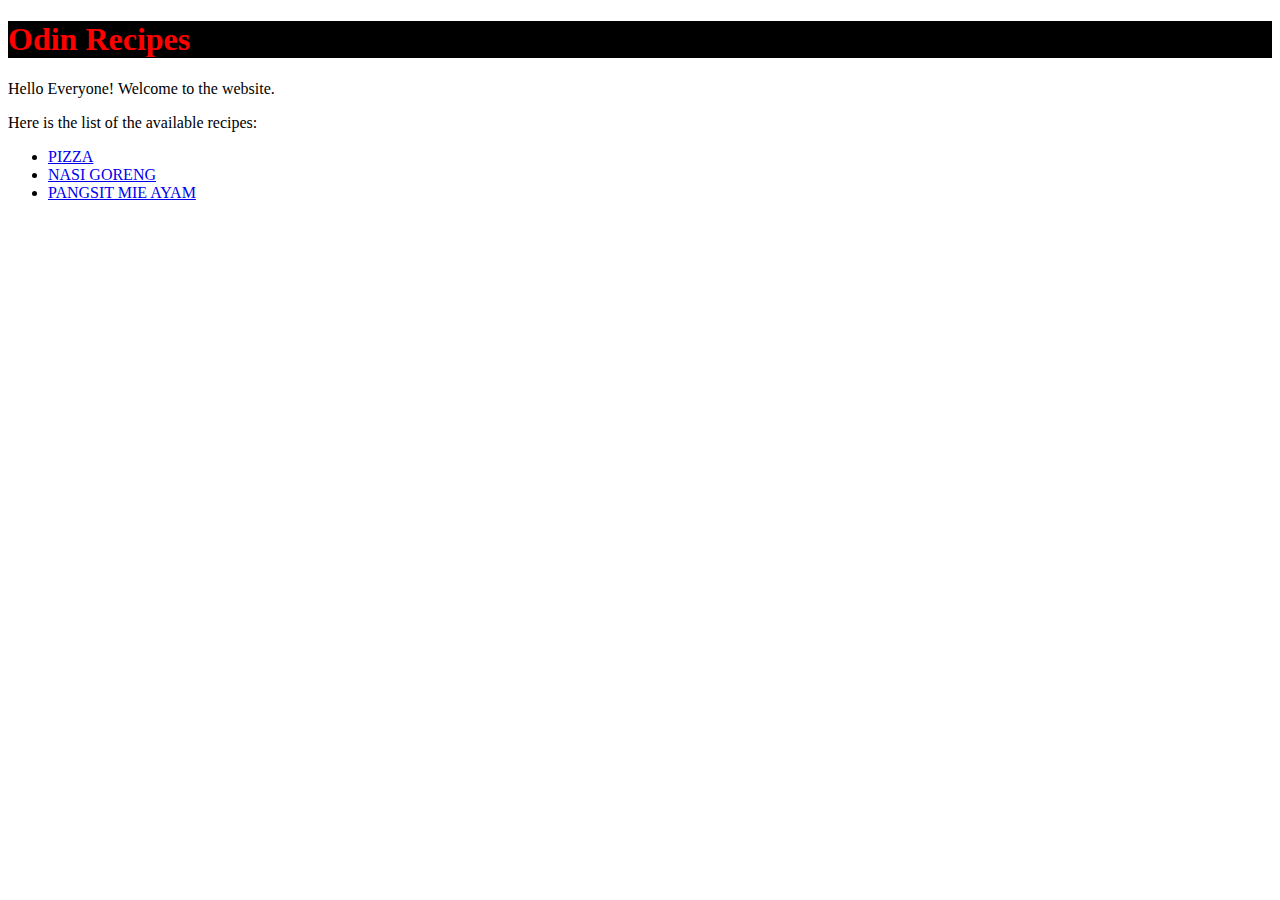
<file: index.html>
<!DOCTYPE html>
<html lang="EN">
    <head>
        <meta charset="UTF-8">
        <title>Odin Recipes</title>
        <link rel="stylesheet" href="styles.css">
    </head>

    <body>
        <h1>Odin Recipes</h1>
        <p>Hello Everyone! Welcome to the website.</p>
        Here is the list of the available recipes:
        <ul>
            <li><a href=recipes/pizza.html>PIZZA</a></li>
            <li><a href=recipes/nasi_goreng.html>NASI GORENG</a></li>
            <li><a href=recipes/pangsit_mie_ayam.html>PANGSIT MIE AYAM</a></li>
        </ul>
    </body>
</html>
</file>
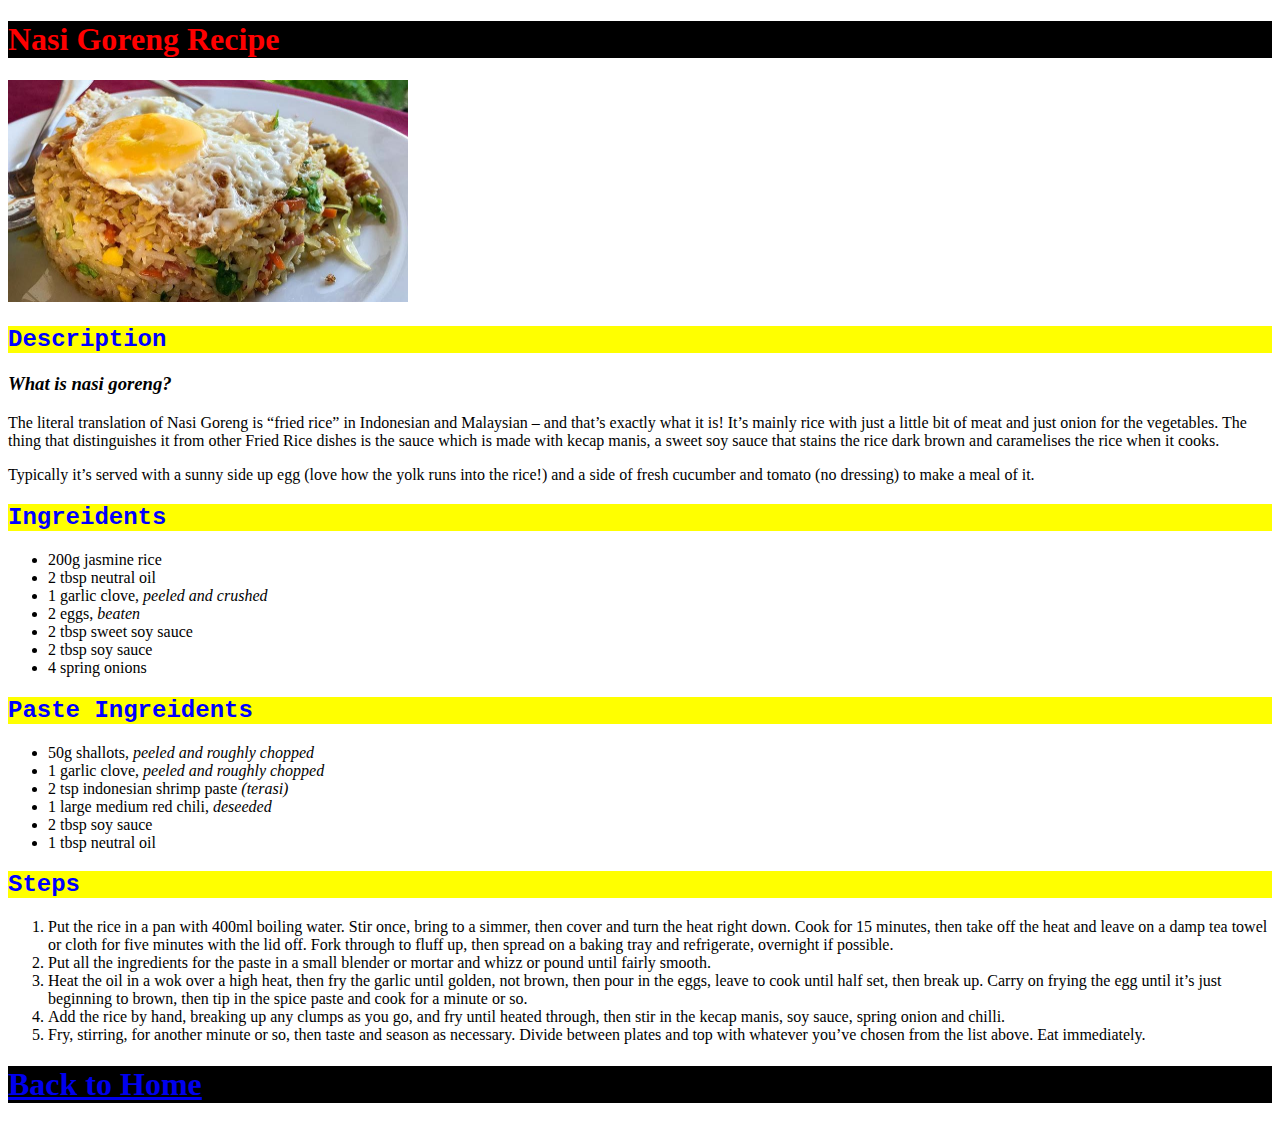
<file: recipes/nasi_goreng.html>
<!DOCTYPE html>
<html lang="en">
<head>
    <meta charset="UTF-8">
    <title>Nasi Goreng Recipe</title>
    <link rel="stylesheet" href="../styles.css">
</head>
<body>
    <h1>Nasi Goreng Recipe</h1>
    <img src="../images/nasi_goreng.jpg" alt="nasi goreng image">

    <h2>Description</h2>
    <h3><em>What is nasi goreng?</em></h3>
    <p>
        The literal translation of Nasi Goreng is “fried rice” in Indonesian and Malaysian – 
        and that’s exactly what it is! It’s mainly rice with just a little bit of meat and just onion for the vegetables. 
        The thing that distinguishes it from other Fried Rice dishes is the sauce which is made with kecap manis, 
        a sweet soy sauce that stains the rice dark brown and caramelises the rice when it cooks.
    </p>

    <p>
        Typically it’s served with a sunny side up egg (love how the yolk runs into the rice!) and 
        a side of fresh cucumber and tomato (no dressing) to make a meal of it.
    </p>

    <h2>Ingreidents</h2>
    <ul>
        <li>200g jasmine rice</li>
        <li>2 tbsp neutral oil</li>
        <li>1 garlic clove, <em>peeled and crushed</em></li>
        <li>2 eggs, <em>beaten</em></li>
        <li>2 tbsp sweet soy sauce</li>
        <li>2 tbsp soy sauce</li>
        <li>4 spring onions</li>        
    </ul>
    <h2>Paste Ingreidents</h2>
    <ul>
        <li>50g shallots, <em>peeled and roughly chopped</em></li>
        <li>1 garlic clove, <em>peeled and roughly chopped</em></li>
        <li>2 tsp indonesian shrimp paste <em>(terasi)</em></li>
        <li>1 large medium red chili, <em>deseeded</em></li>
        <li>2 tbsp soy sauce</li>
        <li>1 tbsp neutral oil</li>        
    </ul>

    <h2>Steps</h2>
    <ol>
        <li>
            Put the rice in a pan with 400ml boiling water. Stir once, bring to a simmer, then cover and turn the heat right down. 
            Cook for 15 minutes, then take off the heat and leave on a damp tea towel or cloth for five minutes with the lid off. 
            Fork through to fluff up, then spread on a baking tray and refrigerate, overnight if possible.
        </li>
        <li>
            Put all the ingredients for the paste in a small blender or mortar and whizz or pound until fairly smooth.
        </li>
        <li>
            Heat the oil in a wok over a high heat, then fry the garlic until golden, not brown, then pour in the eggs, leave to cook until half set, then break up. 
            Carry on frying the egg until it’s just beginning to brown, then tip in the spice paste and cook for a minute or so.
        </li>
        <li>
            Add the rice by hand, breaking up any clumps as you go, and fry until heated through, then stir in the kecap manis, soy sauce, spring onion and chilli.
        </li>
        <li>
            Fry, stirring, for another minute or so, then taste and season as necessary. 
            Divide between plates and top with whatever you’ve chosen from the list above. Eat immediately.
        </li>
    </ol>
    <h1><a href=../index.html>Back to Home</a></h1>
</body>
</html>
</file>
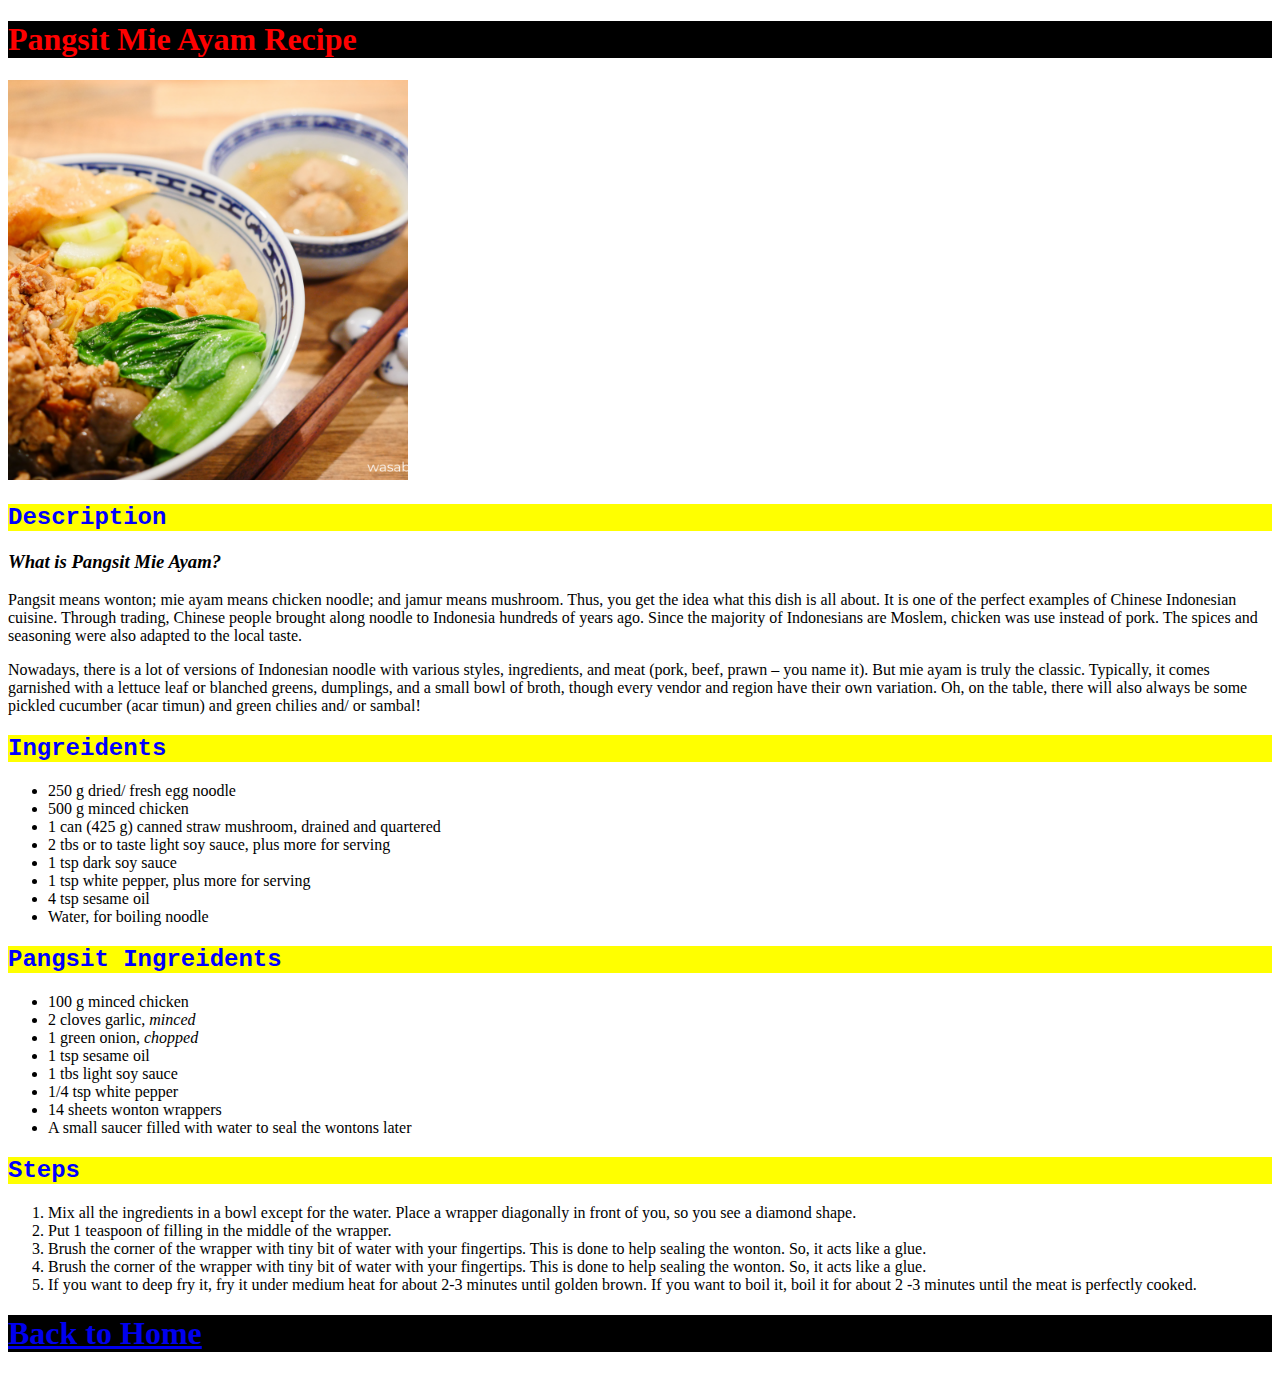
<file: recipes/pangsit_mie_ayam.html>
<!DOCTYPE html>
<html lang="en">
<head>
    <meta charset="UTF-8">
    <title>Pangsit Mie Ayam Recipe</title>
    <link rel="stylesheet" href="../styles.css">
</head>
<body>
    <h1>Pangsit Mie Ayam Recipe</h1>
    <img src="../images/pangsit_mie_ayam.png" alt="Pangsit Mie Ayam image">

    <h2>Description</h2>
    <h3><em>What is Pangsit Mie Ayam?</em></h3>
    <p>        
        Pangsit means wonton; mie ayam means chicken noodle; and jamur means mushroom. 
        Thus, you get the idea what this dish is all about. It is one of the perfect examples of Chinese Indonesian cuisine. 
        Through trading, Chinese people brought along noodle to Indonesia hundreds of years ago. 
        Since the majority of Indonesians are Moslem, chicken was use instead of pork. The spices and seasoning were also adapted to the local taste.
    </p>

    <p>
        Nowadays, there is a lot of versions of Indonesian noodle with various styles, ingredients, and meat (pork, beef, prawn – you name it). 
        But mie ayam is truly the classic. Typically, it comes garnished with a lettuce leaf or blanched greens, dumplings, and a small bowl of broth, 
        though every vendor and region have their own variation. 
        Oh, on the table, there will also always be some pickled cucumber (acar timun) and green chilies and/ or sambal!
    </p>

    <h2>Ingreidents</h2>
    <ul>
        <li>250 g dried/ fresh egg noodle</li>
        <li>500 g minced chicken</li>
        <li>1 can (425 g) canned straw mushroom, drained and quartered</li>
        <li>2 tbs or to taste light soy sauce, plus more for serving</li>
        <li>1 tsp dark soy sauce</li>
        <li>1 tsp white pepper, plus more for serving</li>
        <li>4 tsp sesame oil</li>
        <li>Water, for boiling noodle</li>        
    </ul>
    <h2>Pangsit Ingreidents</h2>
    <ul>
        <li>100 g minced chicken</li>
        <li>2 cloves garlic, <em>minced</em></li>
        <li>1 green onion, <em>chopped</em></li>
        <li>1 tsp sesame oil</li>
        <li>1 tbs light soy sauce</li>
        <li>1/4 tsp white pepper</li>
        <li>14 sheets wonton wrappers</li>
        <li>A small saucer filled with water to seal the wontons later</li>        
    </ul>

    <h2>Steps</h2>
    <ol>
        <li>
            Mix all the ingredients in a bowl except for the water. Place a wrapper diagonally in front of you, so you see a diamond shape.
        </li>
        <li>
            Put 1 teaspoon of filling in the middle of the wrapper.
        </li>
        <li>
            Brush the corner of the wrapper with tiny bit of water with your fingertips. This is done to help sealing the wonton. So, it acts like a glue.
        </li>
        <li>
            Brush the corner of the wrapper with tiny bit of water with your fingertips. This is done to help sealing the wonton. So, it acts like a glue.
        </li>
        <li>
            If you want to deep fry it, fry it under medium heat for about 2-3 minutes until golden brown. 
            If you want to boil it, boil it for about 2 -3 minutes until the meat is perfectly cooked.
        </li>
    </ol>

    <h1><a href=../index.html>Back to Home</a></h1>
</body>
</html>
</file>
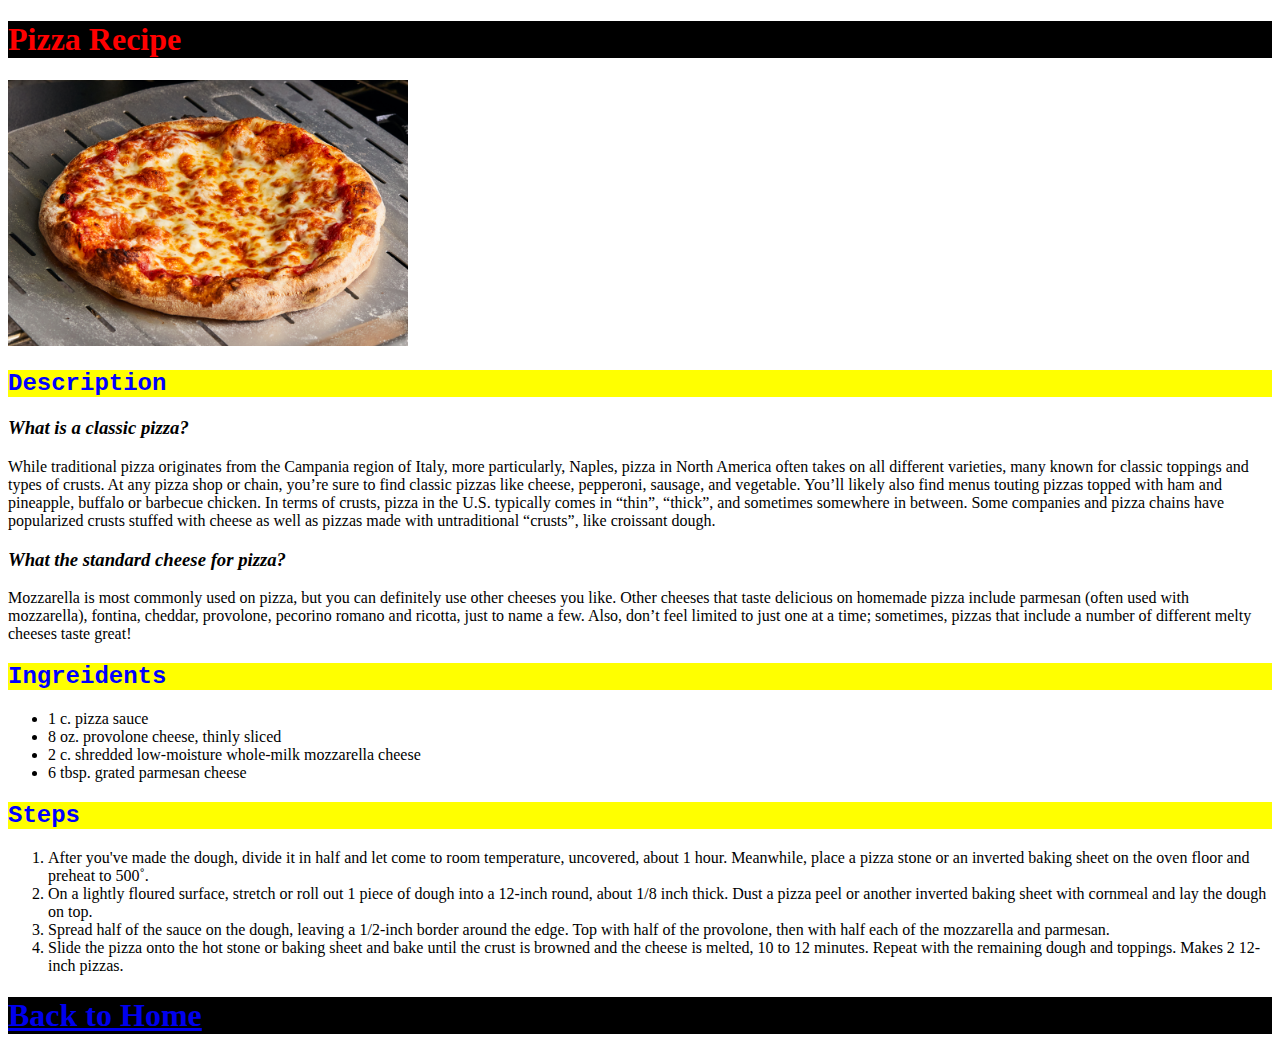
<file: recipes/pizza.html>
<!DOCTYPE html>
<html lang="en">
<head>
    <meta charset="UTF-8">
    <title>Pizza Recipe</title>
    <link rel="stylesheet" href="../styles.css">
</head>
<body>
    <h1>Pizza Recipe</h1>
    <img src="../images/pizza.jpeg" alt="cheese pizza image">

    <h2>Description</h2>
    <h3><em>What is a classic pizza?</em></h3>
    <p>
        While traditional pizza originates from the Campania region of Italy, more particularly, Naples, 
        pizza in North America often takes on all different varieties, many known for classic toppings and types of crusts. 
        At any pizza shop or chain, you’re sure to find classic pizzas like cheese, pepperoni, sausage, and vegetable. 
        You’ll likely also find menus touting pizzas topped with ham and pineapple, buffalo or barbecue chicken. 
        In terms of crusts, pizza in the U.S. typically comes in “thin”, “thick”, and sometimes somewhere in between. 
        Some companies and pizza chains have popularized crusts stuffed with cheese as well as pizzas made with untraditional “crusts”, like croissant dough.
    </p>

    <h3><em>What the standard cheese for pizza?</em></h3>    
    <p>
        Mozzarella is most commonly used on pizza, but you can definitely use other cheeses you like. 
        Other cheeses that taste delicious on homemade pizza include parmesan (often used with mozzarella), fontina, cheddar, provolone, pecorino romano and ricotta, just to name a few. 
        Also, don’t feel limited to just one at a time; sometimes, pizzas that include a number of different melty cheeses taste great!
    </p>

    <h2>Ingreidents</h2>
    <ul>
        <li>1 c. pizza sauce</li>
        <li>8 oz. provolone cheese, thinly sliced</li>
        <li>2 c. shredded low-moisture whole-milk mozzarella cheese</li>
        <li>6 tbsp. grated parmesan cheese</li>
    </ul>

    <h2>Steps</h2>
    <ol>
        <li>
            After you've made the dough, divide it in half and let come to room temperature, uncovered, about 1 hour. 
            Meanwhile, place a pizza stone or an inverted baking sheet on the oven floor and preheat to 500˚.
        </li>
        <li>
            On a lightly floured surface, stretch or roll out 1 piece of dough into a 12-inch round, about 1/8 inch thick. 
            Dust a pizza peel or another inverted baking sheet with cornmeal and lay the dough on top.
        </li>
        <li>
            Spread half of the sauce on the dough, leaving a 1/2-inch border around the edge. 
            Top with half of the provolone, then with half each of the mozzarella and parmesan.
        </li>
        <li>
            Slide the pizza onto the hot stone or baking sheet and bake until the crust is browned and the cheese is melted, 10 to 12 minutes. 
            Repeat with the remaining dough and toppings. Makes 2 12-inch pizzas.
        </li>
    </ol>
    <h1><a href=../index.html>Back to Home</a></h1>
</body>
</html>
</file>
<file: styles.css>
img {
    width: 400px;
    height: auto;
}

h1 {
    background-color: black;
    color: red;
}

h2 {
    background-color: #ffff00;
    color: blue;
    font-family: 'Courier New', Courier, monospace;
}
</file>
